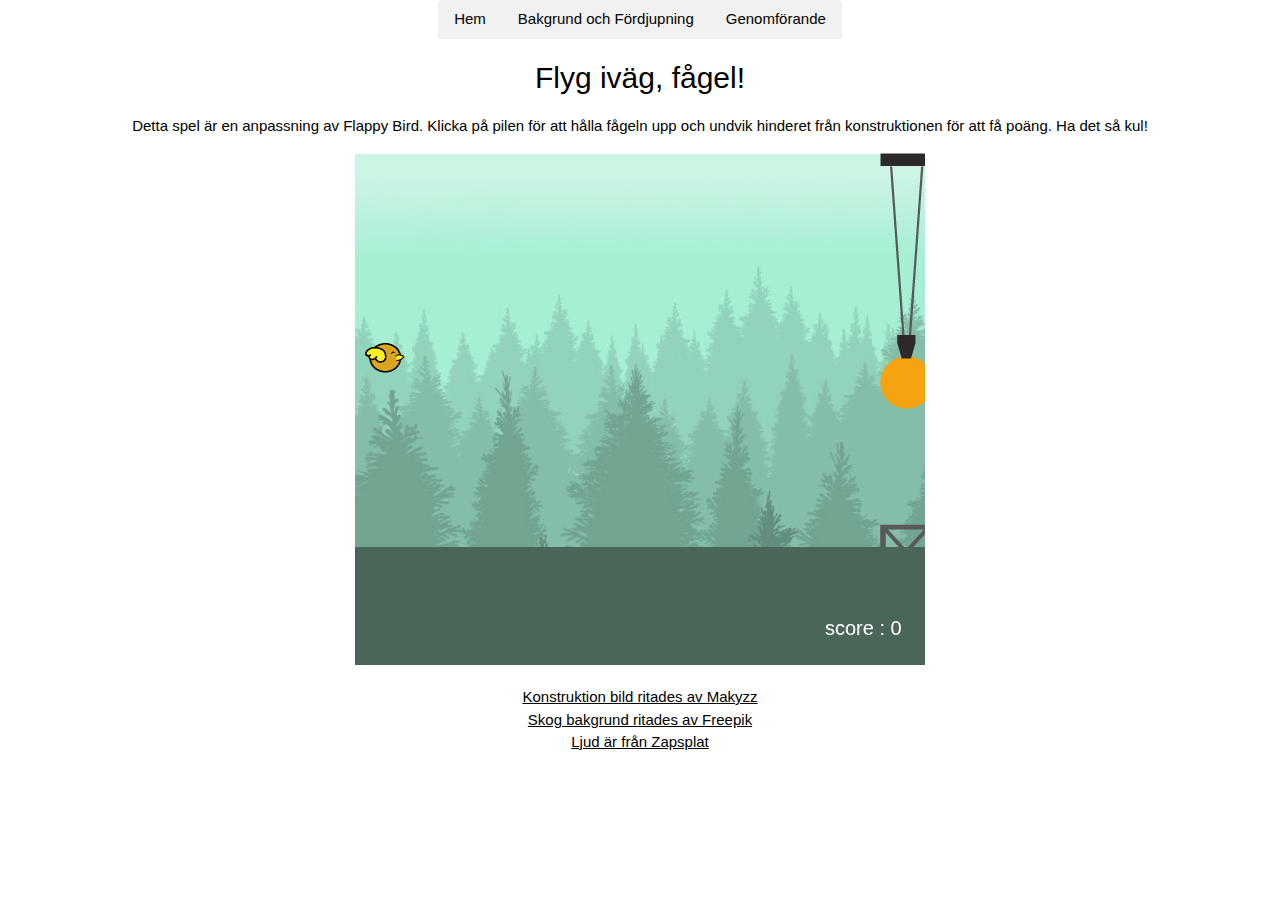
<file: javascript_spel/index.html>
<!DOCTYPE html>
<html lang="sv">
<head>
    <title>Flyg iväg, fågel!</title>
    <meta charset="UTF-8">
    <meta name="viewport" content="width=device-width, initial-scale=1">
    <link rel="stylesheet" href="https://www.w3schools.com/w3css/4/w3.css">
</head>

<body>
    <!-- Header -->
    <header class="w3-display-container w3-content w3-center" style="max-width:1500px">
        <!-- Navbar (placed at the bottom of the header image) -->
        <nav class="w3-bar w3-light-grey w3-round ">
            <a href="index.html" class="w3-bar-item w3-button">Hem</a>
            <a href="background.html" class="w3-bar-item w3-button">Bakgrund och Fördjupning</a>
            <a href="implementation.html" class="w3-bar-item w3-button">Genomförande</a>
        </nav>
    </header>

    <!-- Page content -->
    <main class="w3-center">
        <h2>Flyg iväg, fågel!</h2>
        <p>Detta spel är en anpassning av Flappy Bird. Klicka på pilen för att hålla fågeln upp och undvik hinderet från konstruktionen för att få poäng. Ha det så kul!</p>
        <canvas class="w3-content w3-center" id="canvas" width="570" height="512">Här är ett spel var fågeln måste undvika hinderna</canvas>
        <p id="error" style="color: red"></p>
        <p><a href='https://www.freepik.com/free-vector/engineer-on-construction-site_1577683.htm'>Konstruktion bild ritades av Makyzz</a><br><a href='https://www.freepik.com/free-vector/forest-silhouettes_794745.htm'>Skog bakgrund ritades av Freepik</a><br><a href='https://www.zapsplat.com/?s=flappy+bird'>Ljud är från Zapsplat</a></p>
    </main>
    <script src="flappyBird.js"></script>
</body>

</html>
</file>
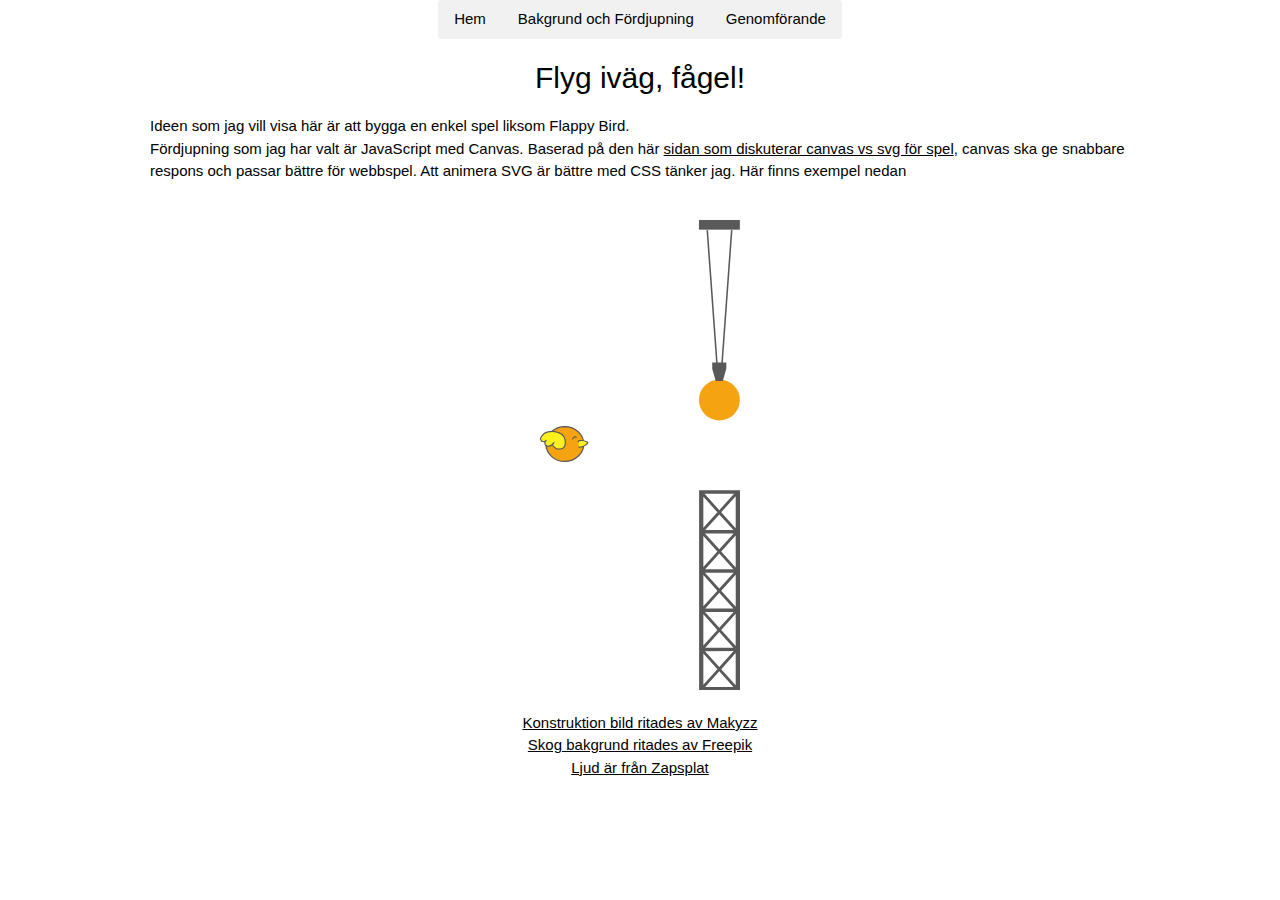
<file: javascript_spel/background.html>
<!DOCTYPE html>
<html lang="sv">
<head>
    <title>Flyg iväg, fågel! - Bakgrund och Fördjupning</title>
    <meta charset="UTF-8">
    <meta name="viewport" content="width=device-width, initial-scale=1">
    <link rel="stylesheet" href="https://www.w3schools.com/w3css/4/w3.css">
    <link rel="stylesheet" type="text/css" href="animate.css">
</head>

<body>
    <!-- Header -->
    <header class="w3-display-container w3-content w3-center" style="max-width:1500px">
        <!-- Navbar (placed at the bottom of the header image) -->
        <nav class="w3-bar w3-light-grey w3-round ">
            <a href="index.html" class="w3-bar-item w3-button">Hem</a>
            <a href="background.html" class="w3-bar-item w3-button">Bakgrund och Fördjupning</a>
            <a href="implementation.html" class="w3-bar-item w3-button">Genomförande</a>
        </nav>
    </header>

    <!-- Page content -->
    <main class="w3-center w3-content">
        <h2>Flyg iväg, fågel!</h2>
        <p style="text-align: left">Ideen som jag vill visa här är att bygga en enkel spel liksom Flappy Bird. <br> Fördjupning som jag har valt är JavaScript med Canvas. Baserad på den här <a href='https://stackoverflow.com/questions/38901951/canvas-vs-svg-for-games'>sidan som diskuterar canvas vs svg för spel</a>, canvas ska ge snabbare respons och passar bättre för webbspel. Att animera SVG är bättre med CSS tänker jag. Här finns exempel nedan</p>
        <br>
        <svg class="w3-center w3-content" viewBox="0 0 254.33 598.15" style="max-width:200px"><desc>Här är animation av spelet</desc>

  <circle id="ball" cx="228.16" cy="228.82" r="26"/>

  <polygon class="construction" points="242.8 12.84 230.6 181.34 227.98 181.34 225.9 181.34 213.7 12.84 211.74 12.97 223.93 181.34 219.01 181.34 219.01 189.25 223.47 204.6 227.98 204.6 232.48 204.6 236.95 189.25 236.95 181.34 232.57 181.34 244.77 12.97 242.8 12.84"/>

  <rect class="construction" x="202.16" width="52" height="12.27"/>

  <path class="construction" d="M202.33,343.76V598.15h52V343.76Zm5.41,8.1,17.87,19.82-17.87,19.83Zm1.51-3.71h37.59L228,369Zm.86,46.12L228,374.38,246,394.27Zm36.16,4.38L228,418.86l-18.22-20.21Zm-38.53,3.08,17.87,19.83-17.87,19.82Zm2.37,42.41L228,424.25,246,444.14Zm36.16,4.38L228,468.74l-18.22-20.22Zm-38.53,3.08,17.87,19.83-17.87,19.83ZM210.11,494,228,474.12,246,494Zm36.16,4.38L228,518.61,209.82,498.4Zm-38.53,3.08,17.87,19.82-17.87,19.83Zm2.37,42.41L228,524,246,543.89Zm36.16,4.38L228,568.48l-18.22-20.21Zm-38.53,3.08,17.87,19.83L207.74,591ZM228,573.87,246,593.76H210.11Zm2.43-2.69,18.44-20.46v40.91Zm0-49.88,18.44-20.45v40.91Zm0-49.87L248.91,451v40.9Zm0-49.87,18.44-20.46V442Zm0-49.88,18.44-20.45v40.91Z"/>

  <g class="bird">
  <path id="bird-body" d="M31.57,262.74c13.29,0,24.06,9.89,24.06,22.1S44.86,307,31.57,307s-24-9.9-24-22.11,10.77-22.1,24.05-22.1"/>

  <path id="bird-eye" d="M46,276.66a1.73,1.73,0,0,0-2.24-.82,5.87,5.87,0,0,0-2,1.77c-.15.18-.31.51-.13.67"/>

  <path id="bird-mouth" d="M48.66,282.09c-.21-.8.7-1.34,1.4-1.46a16,16,0,0,1,10,1.64,1.1,1.1,0,0,1,.66.67,1.33,1.33,0,0,1-.31,1c-2.52,3.63-6.78,4.58-10.68,5.3"/>

  <path id="bird-wing" d="M16.34,287.18c2.32,1,3.35,6.24,11,3.69a7.45,7.45,0,0,0,3-1.82,7,7,0,0,0,1.81-4,15.88,15.88,0,0,0-.16-4.35,13.69,13.69,0,0,0-1.68-5.33c-1.73-2.8-5-4.48-8.31-5.45a22.29,22.29,0,0,0-11.79-.44,13.48,13.48,0,0,0-8.92,6.87,4.44,4.44,0,0,0-.48,2.93A4.06,4.06,0,0,0,4.75,282c1.73,0,3.51-1.87,3-1.55a3,3,0,0,0-1.06,1.33,4.54,4.54,0,0,0-.21,3.45,3.94,3.94,0,0,0,2.58,2.4,6.21,6.21,0,0,0,3.88-.45,8.26,8.26,0,0,0,4.81-4.07"/>
  </g>
</svg>
        <p><a href='https://www.freepik.com/free-vector/engineer-on-construction-site_1577683.htm'>Konstruktion bild ritades av Makyzz</a><br><a href='https://www.freepik.com/free-vector/forest-silhouettes_794745.htm'>Skog bakgrund ritades av Freepik</a><br><a href='https://www.zapsplat.com/?s=flappy+bird'>Ljud är från Zapsplat</a></p>
    </main>
</body>
</html>
</file>
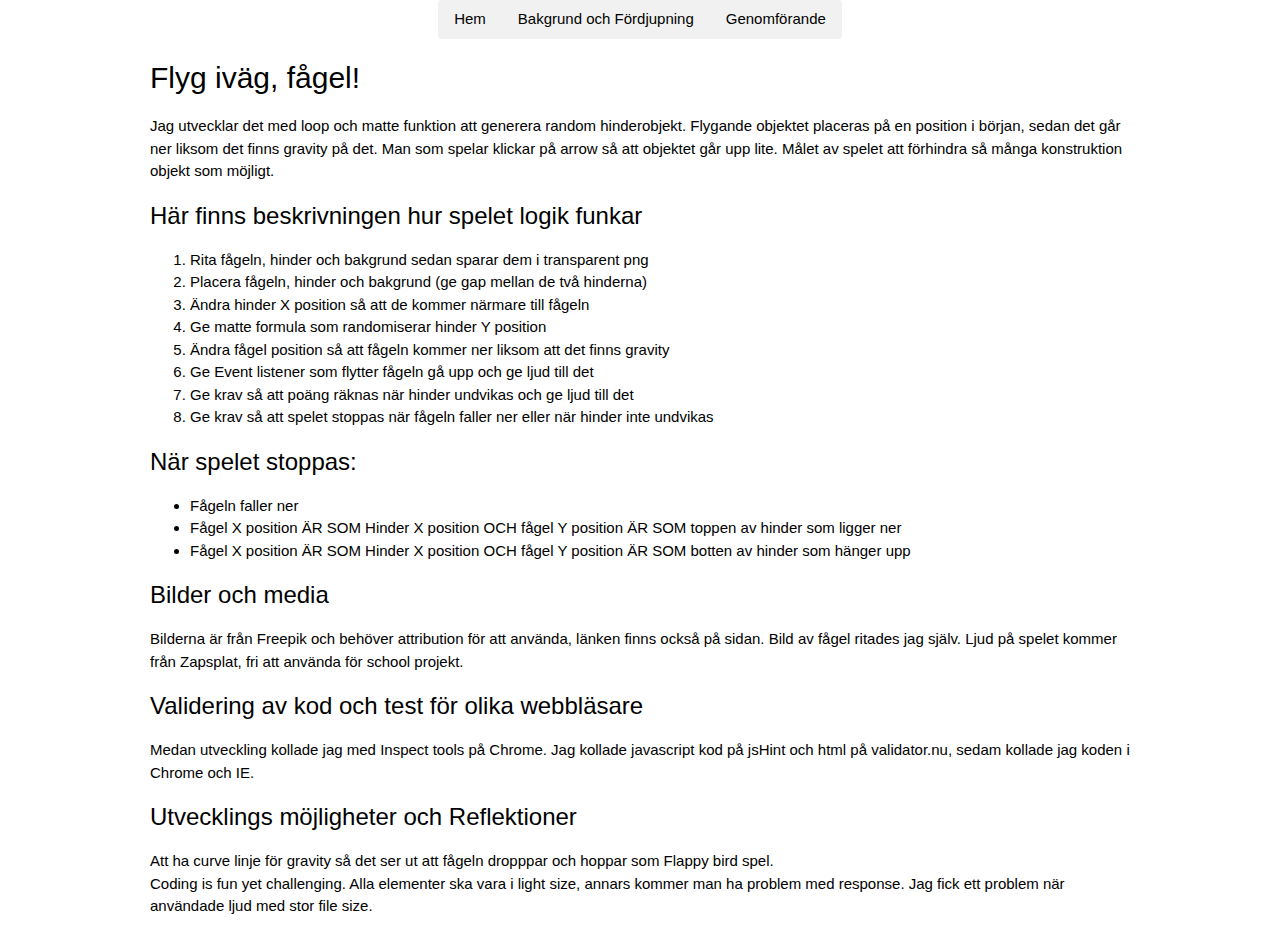
<file: javascript_spel/implementation.html>
<!DOCTYPE html>
<html lang="sv">
<head>
    <title>Flyg iväg, fågel! - Genomförande</title>
    <meta charset="UTF-8">
    <meta name="viewport" content="width=device-width, initial-scale=1">
    <link rel="stylesheet" href="https://www.w3schools.com/w3css/4/w3.css">
    <link rel="stylesheet" type="text/css" href="animate.css">
</head>

<body>
    <!-- Header -->
    <header class="w3-display-container w3-content w3-center" style="max-width:1500px">
        <!-- Navbar (placed at the bottom of the header image) -->
        <nav class="w3-bar w3-light-grey w3-round ">
            <a href="index.html" class="w3-bar-item w3-button">Hem</a>
            <a href="background.html" class="w3-bar-item w3-button">Bakgrund och Fördjupning</a>
            <a href="implementation.html" class="w3-bar-item w3-button">Genomförande</a>
        </nav>
    </header>

    <!-- Page content -->
    <main class="w3-content" style="align-items: left">
        <h2>Flyg iväg, fågel!</h2>
        <p>Jag utvecklar det med loop och matte funktion att generera random hinderobjekt. Flygande objektet placeras på en position i början, sedan det går ner liksom det finns gravity på det. Man som spelar klickar på arrow så att objektet går upp lite.
            Målet av spelet att förhindra så många konstruktion objekt som möjligt.</p>
        <h3>Här finns beskrivningen hur spelet logik funkar</h3>
        <ol style="text-align: left">
            <li>Rita fågeln, hinder och bakgrund sedan sparar dem i transparent png</li>
            <li>Placera fågeln, hinder och bakgrund (ge gap mellan de två hinderna)</li>
            <li>Ändra hinder X position så att de kommer närmare till fågeln</li>
            <li>Ge matte formula som randomiserar hinder Y position</li>
            <li>Ändra fågel position så att fågeln kommer ner liksom att det finns gravity</li>
            <li>Ge Event listener som flytter fågeln gå upp och ge ljud till det</li>
            <li>Ge krav så att poäng räknas när hinder undvikas och ge ljud till det</li>
            <li>Ge krav så att spelet stoppas när fågeln faller ner eller när hinder inte undvikas</li>
        </ol>
        <h3>När spelet stoppas:</h3>
        <ul style="text-align: left">
            <li>Fågeln faller ner</li>
            <li>Fågel X position ÄR SOM Hinder X position OCH fågel Y position ÄR SOM toppen av hinder som ligger ner</li>
            <li>Fågel X position ÄR SOM Hinder X position OCH fågel Y position ÄR SOM botten av hinder som hänger upp</li>
        </ul>
        <h3>Bilder och media</h3>
        <p>Bilderna är från Freepik och behöver attribution för att använda, länken finns också på sidan. Bild av fågel ritades jag själv. Ljud på spelet kommer från Zapsplat, fri att använda för school projekt.</p>
        <h3>Validering av kod och test för olika webbläsare</h3>
        <p>Medan utveckling kollade jag med Inspect tools på Chrome. Jag kollade javascript kod på jsHint och html på validator.nu, sedam kollade jag koden i Chrome och IE.</p>
        <h3>Utvecklings möjligheter och Reflektioner</h3>
        <p>Att ha curve linje för gravity så det ser ut att fågeln dropppar och hoppar som Flappy bird spel.
            <br>Coding is fun yet challenging. Alla elementer ska vara i light size, annars kommer man ha problem med response. Jag fick ett problem när användade ljud med stor file size.
        </p>
    </main>
</body>
</html>
</file>
